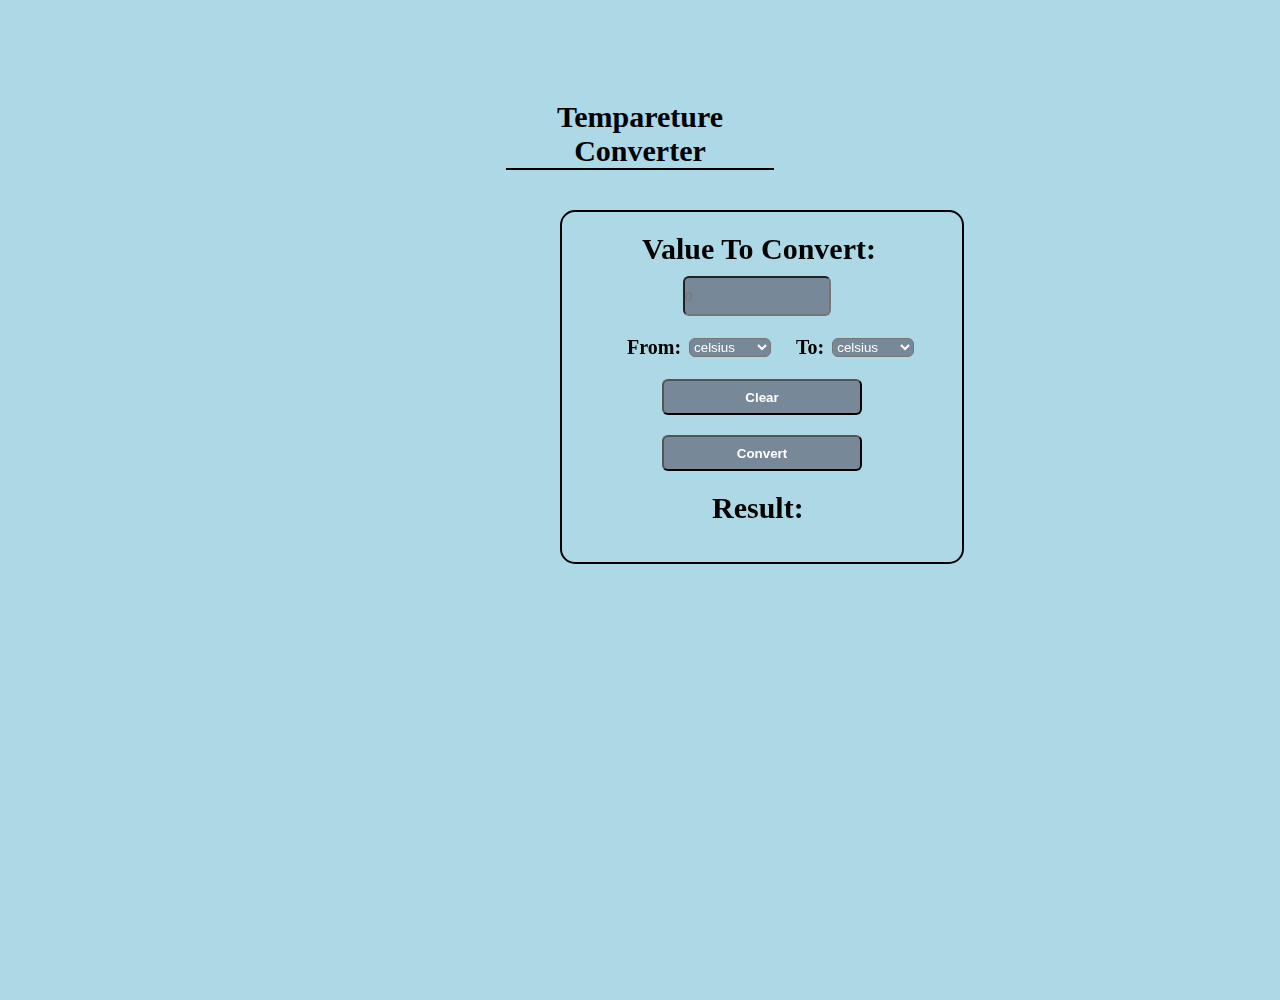
<file: task 3/index.html>
<!DOCTYPE html>
<html lang="en">
<head>
    <meta charset="UTF-8">
    <meta http-equiv="X-UA-Compatible" content="IE=edge">
    <meta name="viewport" content="width=device-width, initial-scale=1.0">
    <title>Temperature Converter</title>
    <link rel="stylesheet" href="style.css">
</head>
<body>

        <center>
            <h2>Tempareture Converter</h2>
        </center>
        <form action="" name="form">
            <div class="temp_calculator_input">
                <div class="calculator_value">
                    <label for="">Value To Convert:</label>
                    <input type="text" placeholder="0" name="value" id="input_value">
                </div>
                <div class="calculator_input">
                    <label for="">From:</label>
                    <select name="input" id="from">
                        <option>celsius</option>
                        <option>fahrenheit</option>
                    </select>
                </div>
                <div class="calculator_input">
                    <label for="">To:</label>
                    <select name="output" id="to">
                        <option>celsius</option>
                        <option>fahrenheit</option>
                    </select>
                </div>
            </div>
            <button type="button" id="Clear" class="cal_btn" onclick="clearform()">Clear</button>
            <button type="button" id="Convert" class="cal_btn" onclick="converter()">Convert</button>
            <div class="result_area">
                Result:<h4 id="ans"></h4>
            </div>
        </form>

       <script src="script.js"></script>   
</body>
</html>
</file>
<file: task 3/style.css>
*{
    margin: 0;
    padding: 0;
    list-style: none;
}
body{
    background: lightblue;
    width: 100%;
    height: 100vh;
    background-size: cover;
    background-position: center;
}
h2{
    margin-top: 100px;
    color: black;
    font-size: 30px;
    border-bottom: 2px solid black;
    width: 21%;
}
form{
    margin-top: 40px;
    width: 400px;
    height: 350px;
    background-color: transparent;
    border: 2px solid black;
    backdrop-filter: blur(5px);
    border-radius: 15px;
    margin-left: 560px;
}    
.temp_calculator_input{
    margin-left: 40px;
    margin-top: 20px; 

}
.calculator_value label{
    font-size: 30px;
    margin-left: 40px;
    color: black;
    font-weight: bold;
}
.calculator_value input{
    margin-left: 81px;
    margin-top: 10px;
    width: 40%;
    height: 4vh;
    border-radius: 6px;
    background: lightslategray;
    color: white;
}
.calculator_input {
    float: left;
    margin-top: 20px;
    margin-left: 25px;
    display: flex;
    align-items: center;
    font-size: 20px;
    color: black;
    font-weight: bolder;
}
.calculator_input select{
    border-radius: 6px;
    margin-left: 8px;
    color: white;
    background: lightslategray;
}

.calculator_input  option{
    width: 80px;
    height: 9vh;
    border-radius: 6px;
}
.cal_btn{
    margin-top: 20px;
    margin-left: 100px;
    width: 50%;
    height: 4vh;
    color: white;  
    border-radius: 6px;
    background: lightslategray;
    font-weight: bold;
}
.result_area {
    margin-top: 20px;
    font-size: 30px;
    margin-left: 150px;
    font-weight: bold;
}
.result_area h4{
    overflow: hidden;
    font-size: 1.5rem;
}
</file>
